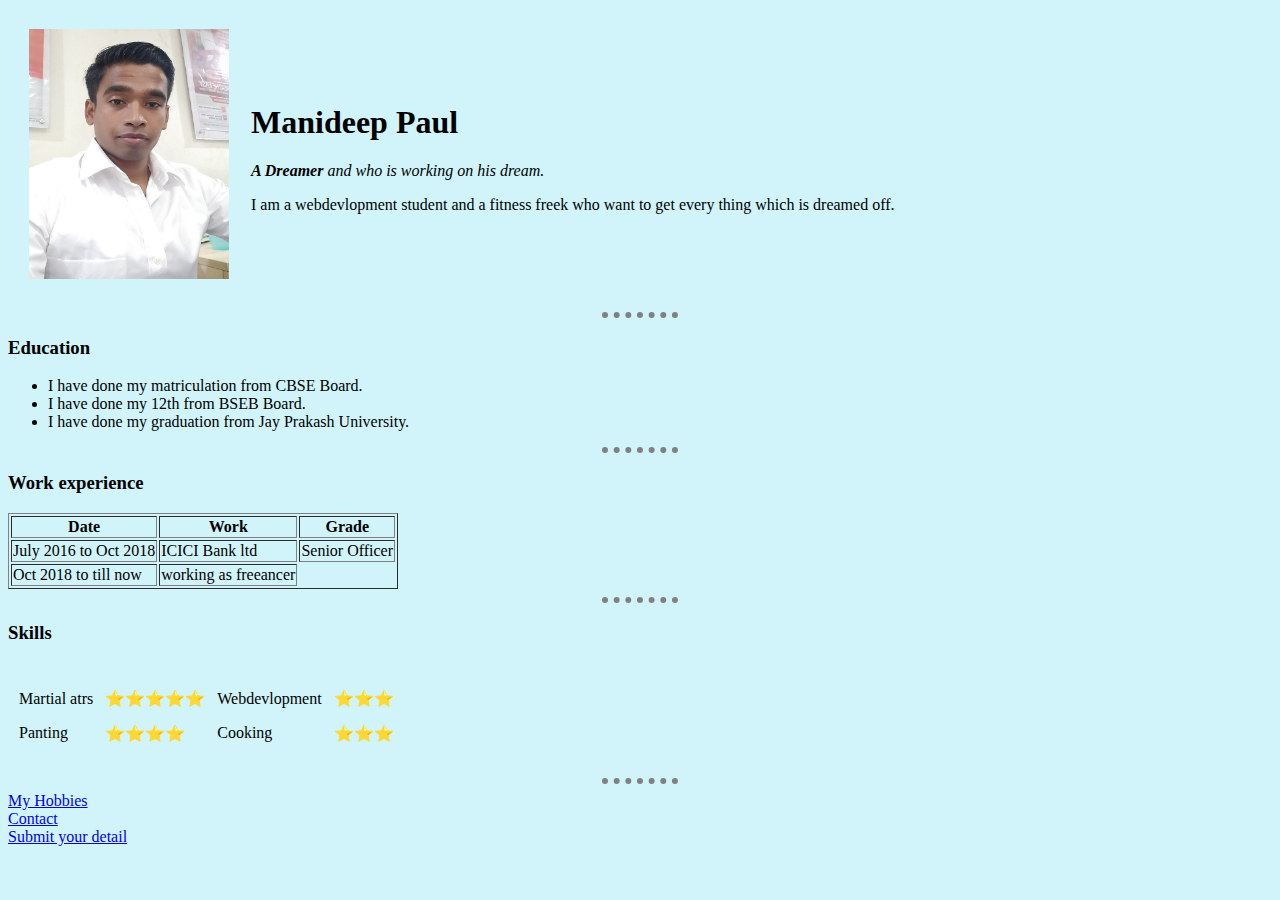
<file: index.html>
<!DOCTYPE html>
<html lang="en" dir="ltr">

<head>
  <meta charset="utf-8">
  <title>👌
    Manideep's personal site</title>
  <link rel="stylesheet" href="style.css">
</head>

<body>
  <table cellspacing="20">
    <tr>
      <td><img src="Manideep.jpg" width="200" height="250" alt="Dreamer'image"></td>
      <td><h1>Manideep Paul</h1>
      <p><em><strong>A Dreamer</strong> and who is working on his dream.</em></p>
      <p>
        I am a webdevlopment student and a fitness freek who want to get every thing which is dreamed off.
      </p></td>
    </tr>
  </table>

  <hr>
  <h3>Education</h3>
  <ul>
    <li>
      I have done my matriculation from CBSE Board.
    </li>
    <li>
      I have done my 12th from BSEB Board.
    </li>
    <li>
      I have done my graduation from Jay Prakash University.
    </li>
  </ul>
  <hr>
  <h3>Work experience</h3>
<table border="1">
  <thead>
    <tr>
      <th>Date</th>
      <th>Work</th>
      <th>Grade</th>
    </tr>
  </thead>
  <tbody>
    <tr>
    <td>July 2016 to Oct 2018</td>
    <td>ICICI Bank ltd</td>
    <td>Senior Officer</td>
    </tr>
    <tr>
    <td>Oct 2018 to till now</td>
    <td>working as freeancer</td>
    </tr>
  </tbody>
</table>
<hr>
<h3>Skills</h3>
<table cellspacing="10">
  <tr>
    <td><p>Martial atrs</p><p>Panting</p></td>
    <td><p>⭐⭐⭐⭐⭐</p><p>⭐⭐⭐⭐</p></td>
    <td><p>Webdevlopment</p><p>Cooking</p></td>
    <td><p>⭐⭐⭐</p><p>⭐⭐⭐</p></td>
  </tr>
</table>
  <hr>

  <a href="My Hobbies.html">My Hobbies</a>
  <br>
  <a href="Contact.html">Contact</a><br>
  <a href="form.html">Submit your detail</a>
</body>

</html>
</file>
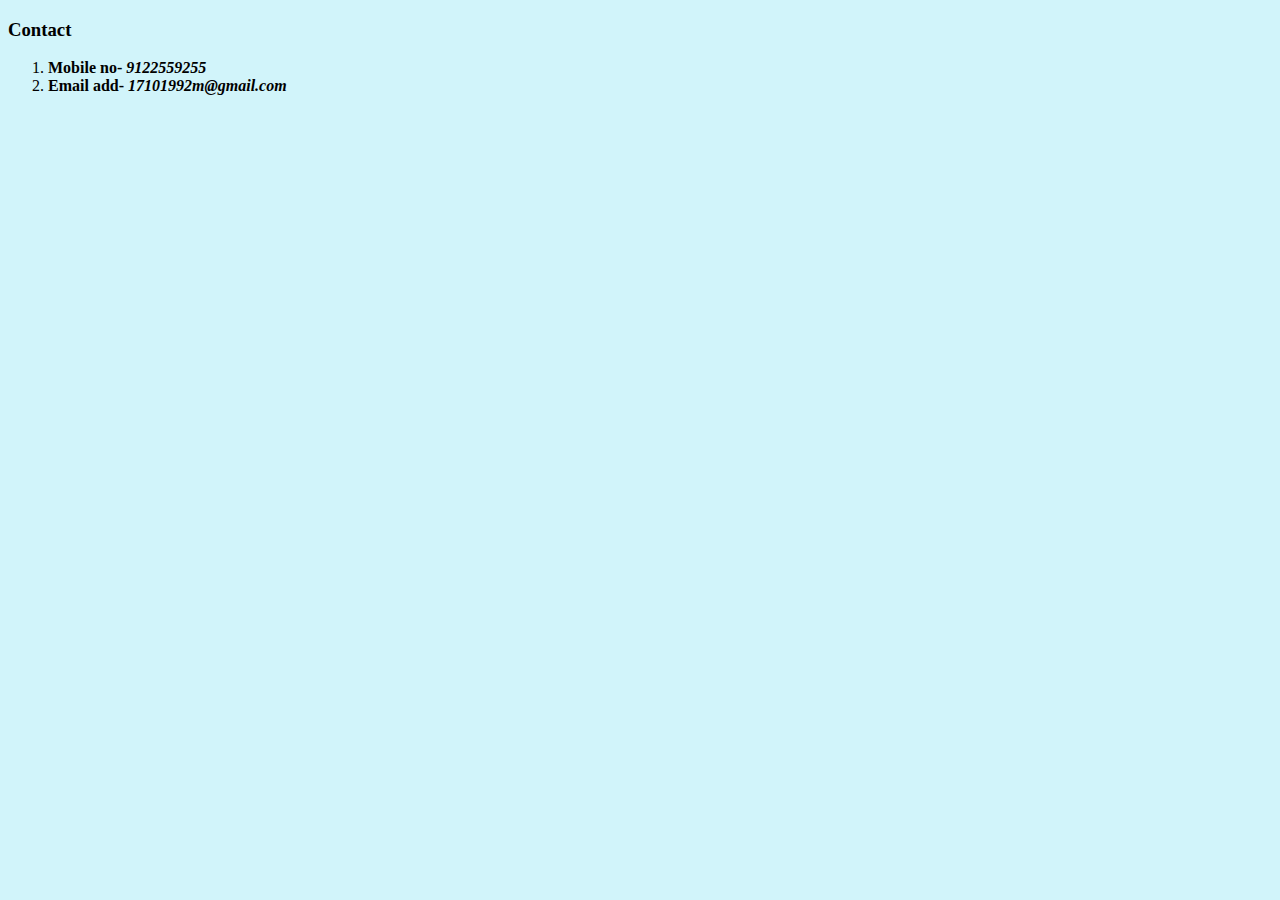
<file: Contact.html>
<!DOCTYPE html>
<html lang="en" dir="ltr">
  <head>
    <meta charset="utf-8">
    <title></title>
    <link rel="stylesheet" href="style.css">
  </head>
  <body>
    <h3>Contact</h3>
    <ol>
      <li>
        <strong>Mobile no- <em>9122559255</em></strong>
        </li>
        <li>
          <strong>Email add- <em>17101992m@gmail.com</em></strong>
          </li>
      </ol>
  </body>
</html>
</file>
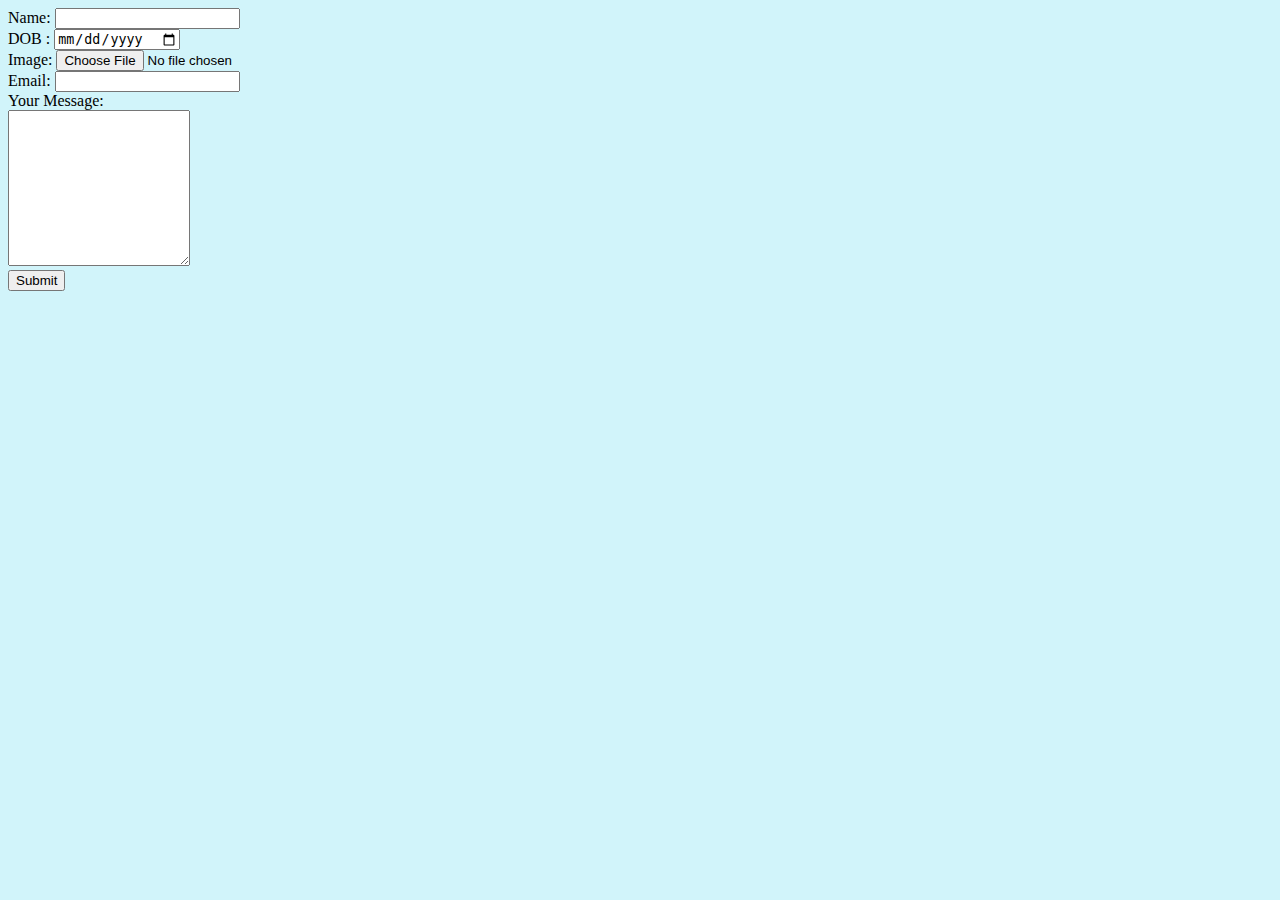
<file: form.html>
<!DOCTYPE html>
<html lang="en" dir="ltr">
  <head>
    <meta charset="utf-8">
    <title></title>
    <link rel="stylesheet" href="style.css">
  </head>
  <body>
    <form action="mailto:17101992m@gmail.com" method="post" enctype="text/plain">
    <label>Name:</label>
    <input type="text" name="Name" value=""><br>
    <label>DOB :</label>
    <input type="date" name="DOB" value=""><br>
<label>Image:</label>
<input type="file" name="Image" value=""><br>
<label>Email:</label>
<input type="email" name="email" value=""><br>
<label>Your Message:</label><br>
<textarea name="Message" rows="10" cols="20"></textarea><br>
<input type="submit">
    </form>
  </body>
</html>
</file>
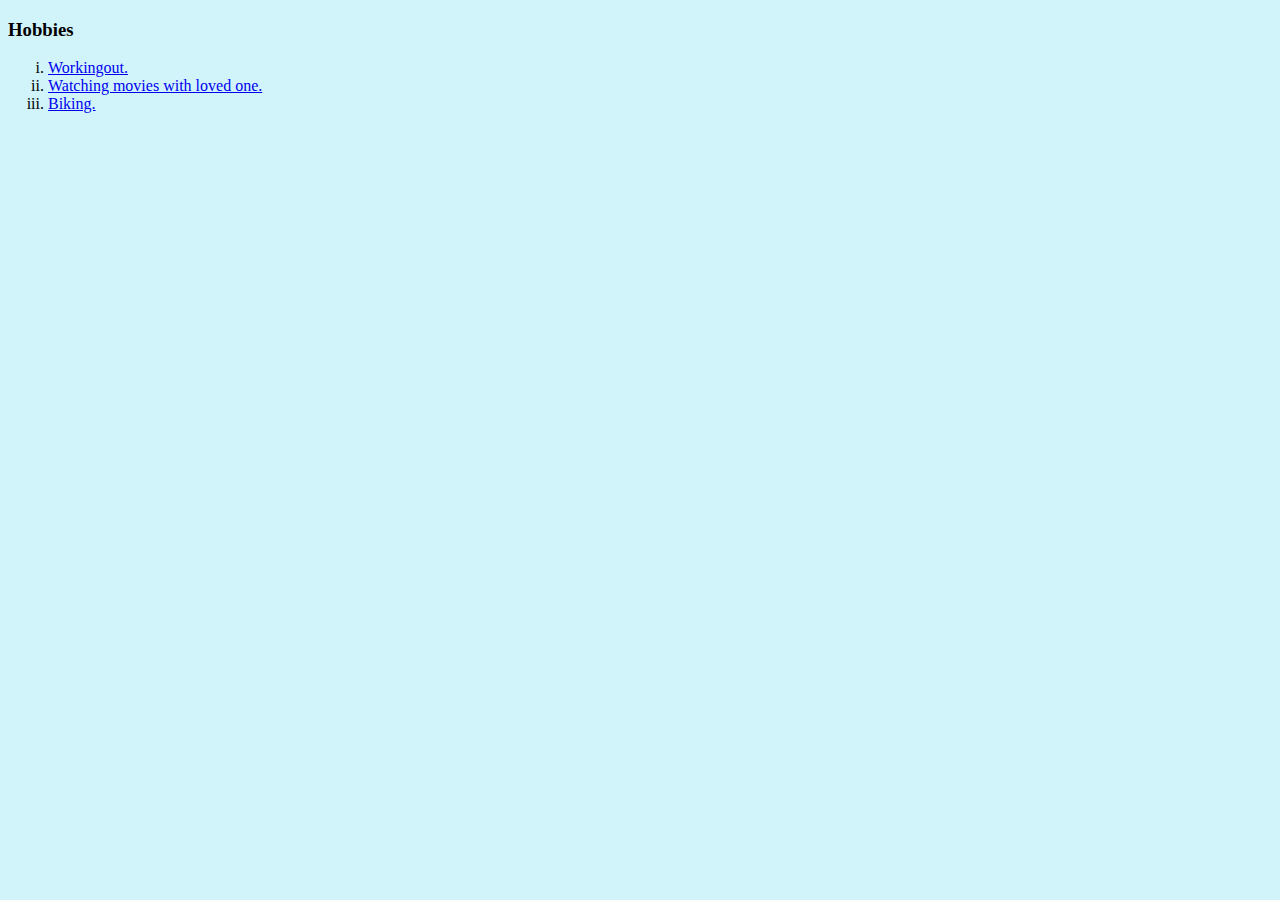
<file: My Hobbies.html>
<!DOCTYPE html>
<html lang="en" dir="ltr">
  <head>
    <meta charset="utf-8">
    <title></title>
    <link rel="stylesheet" href="style.css">
  </head>
  <body>
    <h3>Hobbies</h3>
    <ol type="i">
      <li>
        <a href="https://www.youtube.com/watch?v=QyMxN3vWgsY">Workingout.</a>
      </li>
      <li>
         <a href="https://encrypted-tbn0.gstatic.com/images?q=tbn:ANd9GcQDPpjmhtwRpTiPPj-yCQSR9a-90-bmj0iUHuMU1rsOS49ZG8nX">Watching movies with loved one.</a>
      </li>
      <li>
        <a href="https://en.wikipedia.org/wiki/Motorcycling">Biking.</a>
      </li>
    </ol>

  </body>
</html>
</file>
<file: style.css>
body { background-color: #d1f4fa;}

hr {color: grey;
  border-width:6px;
border-style: none;
border-top-style: dotted;
width: 6%;}
</file>
